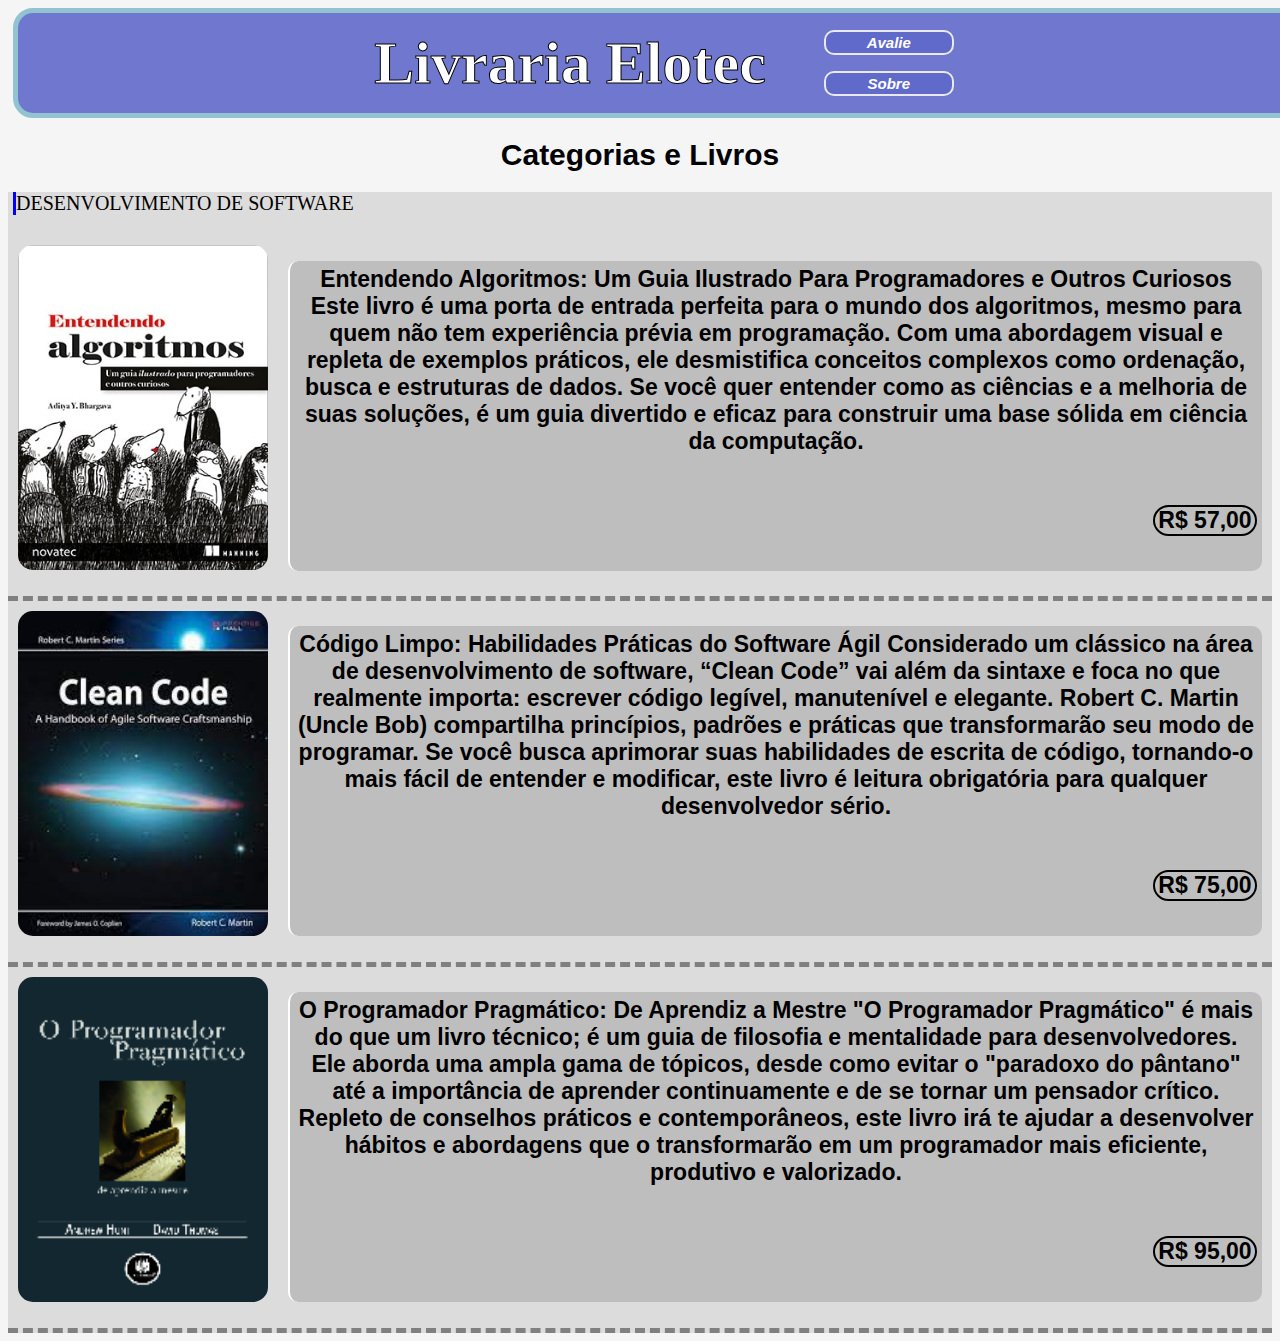
<file: index.html>
<!DOCTYPE html>
<html lang="pt-BR">
<head>
  <meta charset="UTF-8">
  <meta name="viewport" content="width=device-width, initial-scale=1.0">
  <title>Loja Elotec</title>
  <link rel="stylesheet" href="Styles/index.css">
</head>
<body>
  <section class="header">
      <h1>Livraria Elotec</h1>
      <div class="navButtons">
        <button id="forConfig">Avalie</button>  
        <button id="forMeta">Sobre</button>
      </div>
  </section>

  <h1>Categorias e Livros</h1>
  <section class="categories">
    <p>DESENVOLVIMENTO DE SOFTWARE</p>
    <div id="book" class="book">
      <a href="Imagen/img001.jpg" target="_blank"><img src="Imagen/img001.jpg" alt="Livro sobre programação"></a>
      <h1>Entendendo Algoritmos: Um Guia Ilustrado Para Programadores e Outros Curiosos Este livro é uma porta de entrada perfeita para o mundo dos algoritmos, mesmo para quem não tem experiência prévia em programação. Com uma abordagem visual e repleta de exemplos práticos, ele desmistifica conceitos complexos como ordenação, busca e estruturas de dados. Se você quer entender como as ciências e a melhoria de suas soluções, é um guia divertido e eficaz para construir uma base sólida em ciência da computação.<p class="price">R$ 57,00</p></h1>
    </div>
    <div id="book" class="book">
      <a href="Imagen/img002.jpg" target="_blank"><img src="Imagen/img002.jpg" alt="Livro sobre programação"></a>
      <h1>Código Limpo: Habilidades Práticas do Software Ágil Considerado um clássico na área de desenvolvimento de software, “Clean Code” vai além da sintaxe e foca no que realmente importa: escrever código legível, manutenível e elegante. Robert C. Martin (Uncle Bob) compartilha princípios, padrões e práticas que transformarão seu modo de programar. Se você busca aprimorar suas habilidades de escrita de código, tornando-o mais fácil de entender e modificar, este livro é leitura obrigatória para qualquer desenvolvedor sério.<p class="price">R$ 75,00</p></h1>
    </div>
    <div id="book" class="book">
      <a href="Imagen/img003.png" target="_blank"><img src="Imagen/img003.png" alt="Livro sobre programação"></a>
      <h1>O Programador Pragmático: De Aprendiz a Mestre "O Programador Pragmático" é mais do que um livro técnico; é um guia de filosofia e mentalidade para desenvolvedores. Ele aborda uma ampla gama de tópicos, desde como evitar o "paradoxo do pântano" até a importância de aprender continuamente e de se tornar um pensador crítico. Repleto de conselhos práticos e contemporâneos, este livro irá te ajudar a desenvolver hábitos e abordagens que o transformarão em um programador mais eficiente, produtivo e valorizado.<p class="price">R$ 95,00</p></h1>
    </div>
  </section>

  <section class="popUp" id="popUp">
    <div class="popupContent">
      <h1>Avalie nossa biblioteca</h1>
      <textarea class="textArea" id="textArea" placeholder="digite seu feedback..."></textarea>
      <div>
        <button class="backButton" id="backButton">voltar</button>
        <button class="sendText" id="sendText">enviar</button>
      </div>
      <p id="mensagem" class="mensagem"></p>
    </div>
  </section>

  <script src="Script/index.js"></script>
</body>
</html>
</file>
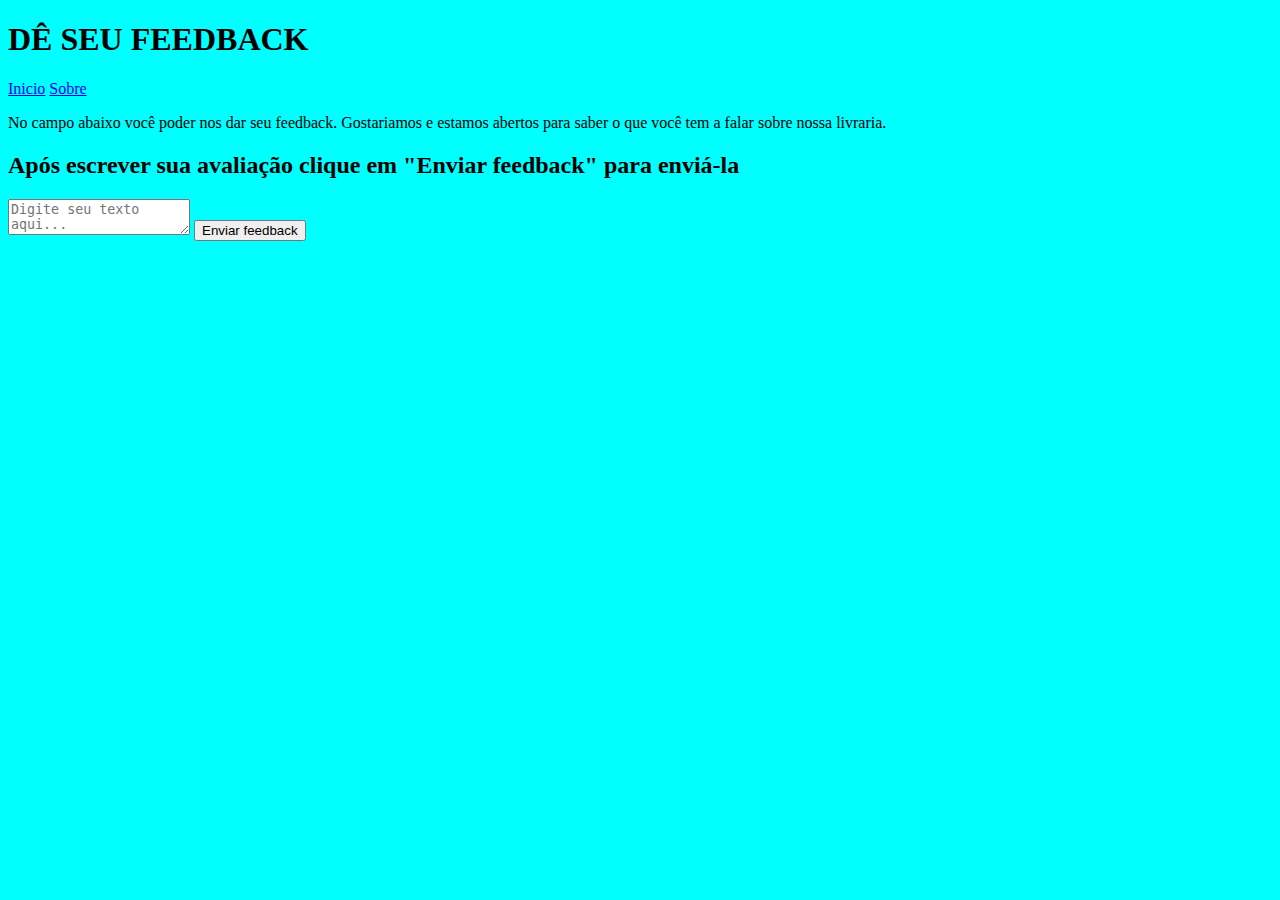
<file: config.html>
<!DOCTYPE html>
<html lang="pt-br">
<head>
    <meta charset="UTF-8">
    <meta name="viewport" content="width=device-width, initial-scale=1.0">
    <title>Avalie</title>
    <link rel="stylesheet" href="Styles/config.css">
</head>
<body>
    <header>
        <h1>DÊ SEU FEEDBACK</h1>
        <a href="index.html">Inicio</a>
        <a href="meta.html">Sobre</a>
    </header>
    <section class="avalie">
        <div class="texto">
            <p>No campo abaixo você poder nos dar seu feedback. Gostariamos e estamos abertos para saber o que você tem a falar sobre nossa livraria.</p>
            <h2>Após escrever sua avaliação clique em "Enviar feedback" para enviá-la</h2>
        </div>
        <div class="enter">
            <textarea id="input" class="area" placeholder="Digite seu texto aqui..."></textarea>
            <button onclick="">Enviar feedback</button>
            <p id="mensagem"></p>
        </div>
     </section>
</body>
</html>
</file>
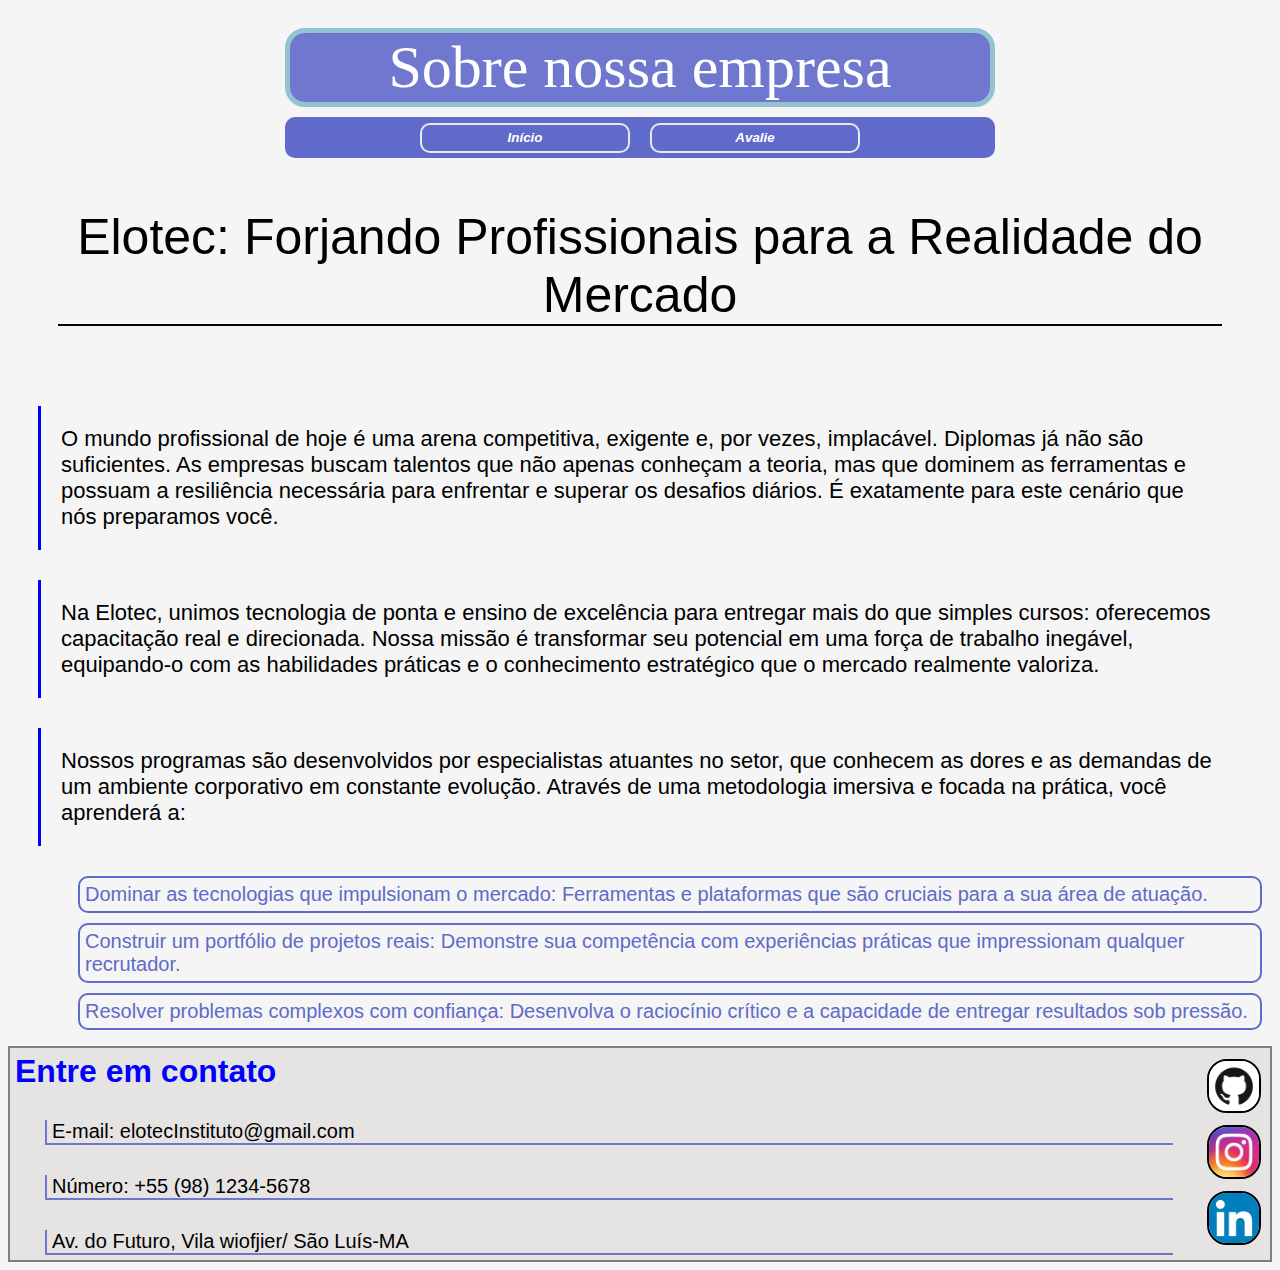
<file: meta.html>
<!DOCTYPE html>
<html lang="pt-BR">
<head>
  <meta charset="UTF-8">
  <meta name="viewport" content="width=device-width, initial-scale=1.0">
  <title>Loja Elotec</title>
  <link rel="stylesheet" href="Styles/meta.css">
</head>
<body>

    <section class="header">
      <h1>Sobre nossa empresa</h1>
      <div class="navButtons">
        <button id="forIndex">Início</button>
        <button id="forConfig">Avalie</button>
      </div>
    </section>
    <h1 class="title">Elotec: Forjando Profissionais para a Realidade do Mercado</h1>
    <p>O mundo profissional de hoje é uma arena competitiva, exigente e, por vezes, implacável. Diplomas já não são suficientes. As empresas buscam talentos que não apenas conheçam a teoria, mas que dominem as ferramentas e possuam a resiliência necessária para enfrentar e superar os desafios diários. É exatamente para este cenário que nós preparamos você.</p>
    <p>Na Elotec, unimos tecnologia de ponta e ensino de excelência para entregar mais do que simples cursos: oferecemos capacitação real e direcionada. Nossa missão é transformar seu potencial em uma força de trabalho inegável, equipando-o com as habilidades práticas e o conhecimento estratégico que o mercado realmente valoriza.</p>
    <p>Nossos programas são desenvolvidos por especialistas atuantes no setor, que conhecem as dores e as demandas de um ambiente corporativo em constante evolução. Através de uma metodologia imersiva e focada na prática, você aprenderá a:</p>
    <dl>
      <dt>Dominar as tecnologias que impulsionam o mercado: Ferramentas e plataformas que são cruciais para a sua área de atuação.</dt>
      <dt>Construir um portfólio de projetos reais: Demonstre sua competência com experiências práticas que impressionam qualquer recrutador.</dt>
      <dt>Resolver problemas complexos com confiança: Desenvolva o raciocínio crítico e a capacidade de entregar resultados sob pressão.</dt>
    </dl>
    <section class="inforCard">
      <div class="infor">
        <h1>Entre em contato</h1>
        <p>E-mail: elotecInstituto@gmail.com</p>
        <p>Número: +55 (98) 1234-5678</p>
        <p>Av. do Futuro, Vila wiofjier/ São Luís-MA</p>
      </div>
      <div class="links">
        <a href="https://github.com/login" target="_blank"><img src="Imagen/github logo.png" alt="GitHub logo"></a>
        <a href="https://www.instagram.com/accounts/login/?hl=pt-Br" target="_blank"> <img src="Imagen/instagram logo.jpeg" alt="Instagram logo"></a>
        <a href="https://www.linkedin.com/uas/login"><img src="Imagen/LinkedIn logo.png" alt="LinkedIn logo"></a>
      </div>
    </section>

    
  <section class="popUp" id="popUp">
    <div class="popupContent">
      <h1>Avalie nossa biblioteca</h1>
      <textarea class="textArea" id="textArea" placeholder="digite seu feedback..."></textarea>
      <div>
        <button class="backButton" id="backButton">voltar</button>
        <button class="sendText" id="sendText" >enviar</button>
      </div>
      <p id="mensagem" class="mensagem"></p>
    </div>
  </section>

  <script src="Script/meta.js"></script>
</body>
</html>
</file>
<file: Styles/index.css>
*{
    cursor: pointer;
}
body{
    background-color: whitesmoke;
}

h1{
    font-size: 30px;
    font-family: Arial, Helvetica, sans-serif;
    text-align: center;
}

.header{
    background-color: rgba(96, 106, 202, 0.9);
    display: flex;
    flex-direction: row;
    justify-items: center;
    align-items: center;
    align-content: center;
    width: 1300px;
    height: 100px;
    margin: 5px;
    border: 5px solid rgb(146, 195, 209) ;
    border-radius: 20px;
}.header h1{
    color: white;
    font-size: 60px;
    font-family: Georgia, 'Times New Roman', Times, serif;
    margin-left: auto;
    -webkit-text-stroke-width: 1px;
    -webkit-text-stroke-color: black;
}

.header button{
    background-color: rgba(96, 106, 202);
    border: 2px solid rgb(233, 233, 233);
    border-radius: 10px ;
    margin: 8px;
    width: 130px;
    height: 25px;
    color: white;
    font-size: 15px;
    font-style: italic;
    font-weight: bolder;
    transition: all 0.5s ease;
    
}.header button:active{
    box-shadow: 3px 3px 5px rgb(146, 195, 209);
    background-color: rgb(78, 90, 197);
    width: 135px;
    height: 30px ;
}

.navButtons{
    margin-right: auto;
    margin-left: 50px;
    display: flex;
    flex-direction: column;
}

.categories{
    background-color: gainsboro;
}

.categories p{
    margin-left: 5px;
    font-size: 20px ;
    border-left: 3px solid blue;
}

.book{
    display: flex;
    border-bottom: 5px dashed gray;
    padding: 10px;
}

.book h1{
    background-color: rgb(190, 190, 190);
    border-left: 2px solid white;
    font-size: 23px;
    padding: 5px;
    margin-left: 20px;
    width: 1000px;
    height: 300px;
    transition: all 0.7s ease;
    border-radius: 10px;
    text-align: center;
    cursor: text;
}.book h1:hover{
    width: 1200px ;
    box-shadow: 8px 8px 5px rgb(119, 119, 119);
}
.book .price{
    color: black;
    border: none;
    font-family: Arial, Helvetica, sans-serif;
    font-size: 23px;
    width: 100px;
    margin-left: auto;
    margin-top: 50px;
    transition: all 0.5s ease;
    border: 2px solid black;
    border-radius: 20px ;


}
.book .price:hover{
    font-size: 25px;
    border: 2px solid green;
    color: green;
}

.book img{
    margin: 0px;
    padding: 0px;
    width: 250px;
    height: 325px;
    border-radius: 15px;
}
.popUp{
    display: none;
    position: fixed;
    z-index: 1000;
    top: 0px;
    left: 0px;
    height: 100%;
    width: 100%;
    background-color: rgba(0, 0, 0, 0.4);
}
.popupContent{
    display: flex;
    flex-direction: column;
    width: 500px;
    height: 350px;
    max-width: 600px;
    border: 4px solid rgb(96, 106, 202);
    border-radius: 20px;
    background-color: rgb(196, 195, 195);
    box-shadow: 3px 3px 5px rgb(146, 195, 209);
    margin: 50px auto;
    padding: 20px;
}
.backButton{
    background-color: gray;
    color: white;
    font-size: 25px;
    font-family: Arial, Helvetica, sans-serif;
    margin: 10px auto;
    border: 2px solid black;
    border-radius: 5px;
    width: 150px;
    height: 40px;
    transition: all 0.5s ease;
}
.backButton:active{
    width: 145px;
    height: 37px;
    box-shadow: 3px 3px 5px rgb(83, 83, 83);
    background-color: rgb(114, 114, 114);
}
.sendText{
    background-color: rgb(96, 106, 202);
    color: white;
    font-size: 25px;
    font-family: Arial, Helvetica, sans-serif;
    margin: 10px auto;
    border: 2px solid black;
    border-radius: 5px;
    width: 150px;
    height: 40px;
    transition: all 0.5s ease;
}
.sendText:active{
    width: 145px;
    height: 37px;
    box-shadow: 3px 3px 5px rgb(146, 195, 209);
    background-color: rgb(78, 90, 197);
}
.textArea{
    width: 480px;
    height: 150px;
    border-radius: 20px;
    resize: none;
    padding: 8px ;
    font-size: 18px;
    font-family: Arial, Helvetica, sans-serif;
}
.popUp div{
    display: flex;
    align-items: center;
    justify-content: center;
    gap: 20px;
}
.mensagem{
    color: black;
    font-size: 20px;
    font-style: italic;
    border: none;
    margin: 0px;
}
</file>
<file: Styles/config.css>
body{
    background-color: aqua;
}
</file>
<file: Styles/meta.css>
*{
    cursor: pointer;
}
body{
    background-color: whitesmoke;
}

.header{
    display: flex;
    flex-direction: column;
    align-items: center;
    justify-content: center;
    height: 150px;
    margin: 0px auto;     
}
.header h1{
    color: white;
    background-color: rgba(96, 106, 202, 0.9);
    font-size: 60px;
    font-family: Georgia, 'Times New Roman', Times, serif;
    font-weight: lighter;
    text-align: center;
    margin-top: 20px;
    margin-bottom: 10px;
    border: 5px solid rgb(146, 195, 209);
    border-radius: 20px;
    width: 700px;
    height: 100px;   
}

.navButtons{
    display: flex;
    flex-direction: row;
    align-items: center;
    justify-content: center;
    background-color: rgba(96, 106, 202);
    gap: 20px;
    width: 700px;
    height: 100px;
    padding: 5px;
    border-radius: 10px;
    
}
.header .navButtons button{
    background-color: rgb(96, 106, 202);
    border: 2px solid rgb(233, 233, 233);
    border-radius: 10px;
    width: 210px;
    height: 30px;
    color: white;
    font-family: Arial, Helvetica, sans-serif;
    font-style: italic;
    font-weight: bolder;
    transition: all 0.5s ease;
}.header .navButtons button:active{
    box-shadow: 3px 3px 5px rgb(146, 195, 209);
    background-color: rgb(78, 90, 197);
    height: 35px;
    width: 220px;
}
.title{
    font-size: 50px;
    font-family: Arial, Helvetica, sans-serif;
    margin: 50px;
    font-weight: lighter;
    border-bottom: 2px solid black ;
    text-align: center;
    margin-bottom: 80px;
}
p{
    font-family: Arial, Helvetica, sans-serif;
    font-size: 22px;
    margin: 30px;
    border-left: 3px solid blue;
    padding: 20px;
}
dt{
    font-family: Arial, Helvetica, sans-serif;
    font-size: 20px;
    margin: 10px;
    margin-left: 70px;
    border: 2px solid rgb(96, 106, 202);
    border-radius: 10px;
    color: rgb(96, 106, 202);
    padding: 5px;
}
.inforCard{
    display: flex;
    flex-direction: row;
    flex-wrap: nowrap;
    background-color: rgb(230, 227, 227);
    margin: 0px;
    border: 2px solid gray;
    padding: 5px;
}.inforCard p{
    font-size: 20px;
    font-family: Arial, Helvetica, sans-serif;
    border-bottom: 2px solid rgba(96, 106, 202, 0.9) ;
    margin-bottom: 0px;
    padding: 0px;
    padding-left: 5px;
    border-left: 2px solid rgba(96, 106, 202, 0.9);



}.inforCard h1{
    font-family: Arial, Helvetica, sans-serif;
    color: blue;
    margin: 0px;
}
.infor{
    width: 1300px;
    display: flex;
    flex-direction: column;
}
.links{
    display: flex;
    flex-direction: column;
    align-items: center;
    justify-content: center;
    margin: 0px;
}.links img{
    width: 50px;
    height: 50px;
    border: 2px double black;
    border-radius: 20px;
    margin: 4px;
    width: 50px;
    height: 50px;
    transition: all 0.5s ease;
}.links img:active{
    border: 2px double blue;
    box-shadow: 3px 3px 5px rgb(96, 106, 202);
    width: 60px;
    height: 60px;
}
.popUp{
    display: none;
    position: fixed;
    z-index: 1000;
    top: 0px;
    left: 0px;
    height: 100%;
    width: 100%;
    background-color: rgba(0, 0, 0, 0.4);
}
.popupContent{
    display: flex;
    flex-direction: column;
    width: 500px;
    height: 350px;
    max-width: 600px;
    border: 4px solid rgb(96, 106, 202);
    border-radius: 20px;
    background-color: rgb(196, 195, 195);
    box-shadow: 3px 3px 5px rgb(146, 195, 209);
    margin: 50px auto;
    padding: 20px;
}
.backButton{
    background-color: gray;
    color: white;
    font-size: 25px;
    font-family: Arial, Helvetica, sans-serif;
    margin: 10px auto;
    border: 2px solid black;
    border-radius: 5px;
    width: 150px;
    height: 40px;
    transition: all 0.5s ease;
}
.backButton:active{
    width: 145px;
    height: 37px;
    box-shadow: 3px 3px 5px rgb(83, 83, 83);
    background-color: rgb(114, 114, 114);
}
.sendText{
    background-color: rgb(96, 106, 202);
    color: white;
    font-size: 25px;
    font-family: Arial, Helvetica, sans-serif;
    margin: 10px auto;
    border: 2px solid black;
    border-radius: 5px;
    width: 150px;
    height: 40px;
    transition: all 0.5s ease;
}
.sendText:active{
    width: 145px;
    height: 37px;
    box-shadow: 3px 3px 5px rgb(146, 195, 209);
    background-color: rgb(78, 90, 197);
}
.textArea{
    width: 480px;
    height: 150px;
    border-radius: 20px;
    resize: none;
    padding: 8px ;
    font-size: 18px;
    font-family: Arial, Helvetica, sans-serif;
}
.popUp div{
    display: flex;
    align-items: center;
    justify-content: center;
    gap: 20px;
}
.mensagem{
    color: black;
    font-size: 20px;
    font-style: italic;
    border: none;
    margin: 0px;
}
</file>
